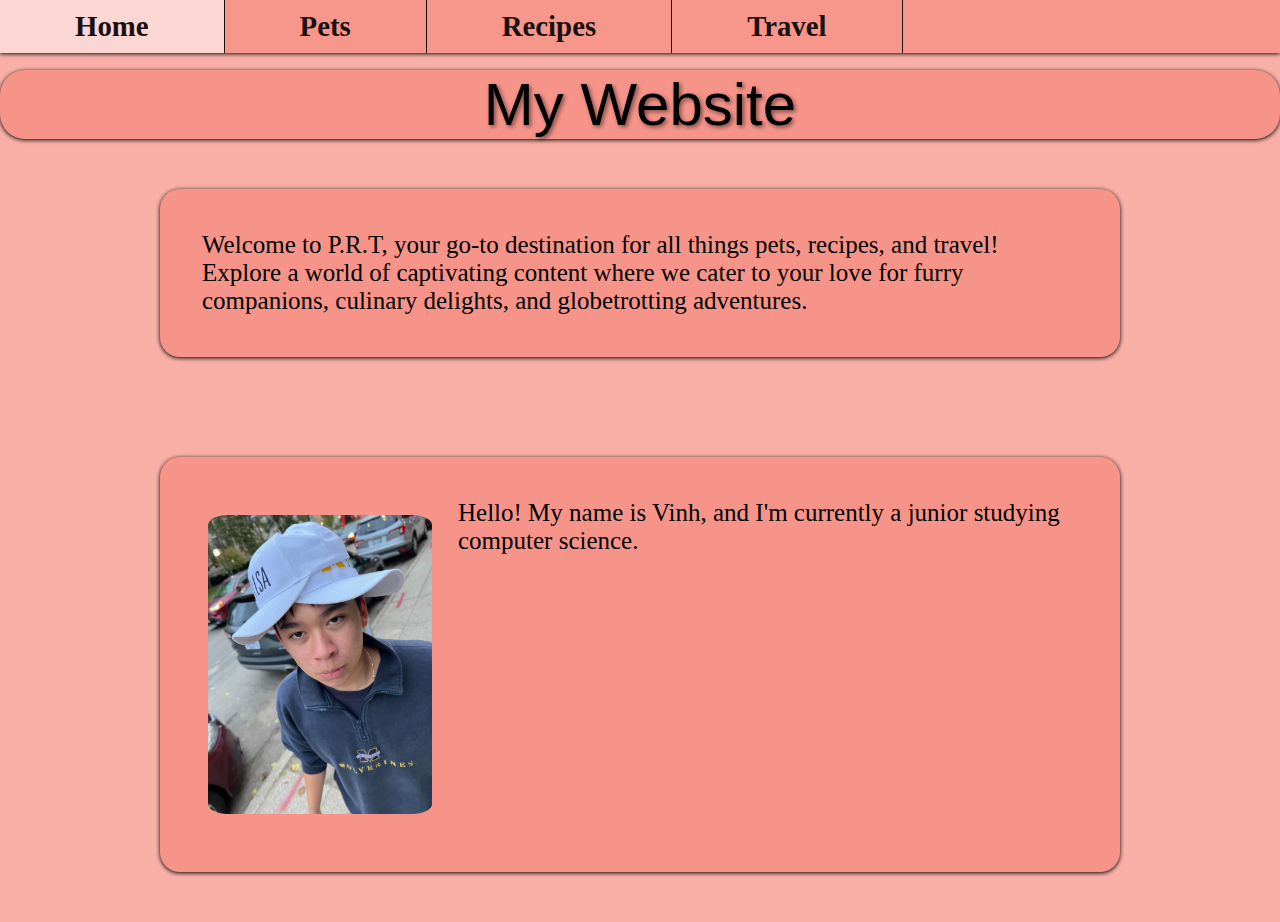
<file: index.html>
<!DOCTYPE html>
<html lang="en">
<head>
    <meta charset="UTF-8">
    <meta name="viewport" content="width=device-width, initial-scale=1.0">
    <title>Pets</title>
    <link rel="stylesheet" type="text/css" href="css/html5reset.css">
    <link rel="stylesheet" type="text/css" href="css/style.css">
</head>
<body >
    <a href = "#yuh" class="skip">Skip to Main Content</a>
        <nav>
            <ul>
                <li class="active"><a href="index.html">Home</a></li>
                <li><a href="pets.html">Pets</a></li>
                <li><a href="recipes.html">Recipes</a></li>
                <li><a href="travel.html">Travel</a></li>
            </ul>
        </nav>

        

    <main id="yuh">
        <header>
          <h1 id="java">My Website</h1>  
        </header>
        <div class="container">
    
        <div class="card-home">
            <p>Welcome to P.R.T, your go-to destination for all things pets, recipes, and travel! Explore a world of captivating content where we cater to your love for furry companions, culinary delights, and globetrotting adventures. </p>
        </div>            
        <div class="card-home">
            <img src="images/me.jpeg" alt="">
            
            <p>Hello! My name is Vinh, and I'm currently a junior studying computer science.</p>
        </div>
        </div>
        <div></div>
        <div></div>
        <div></div>
    </main>
    
</body>
<script src="./js/script.js"></script>
</html>
</file>
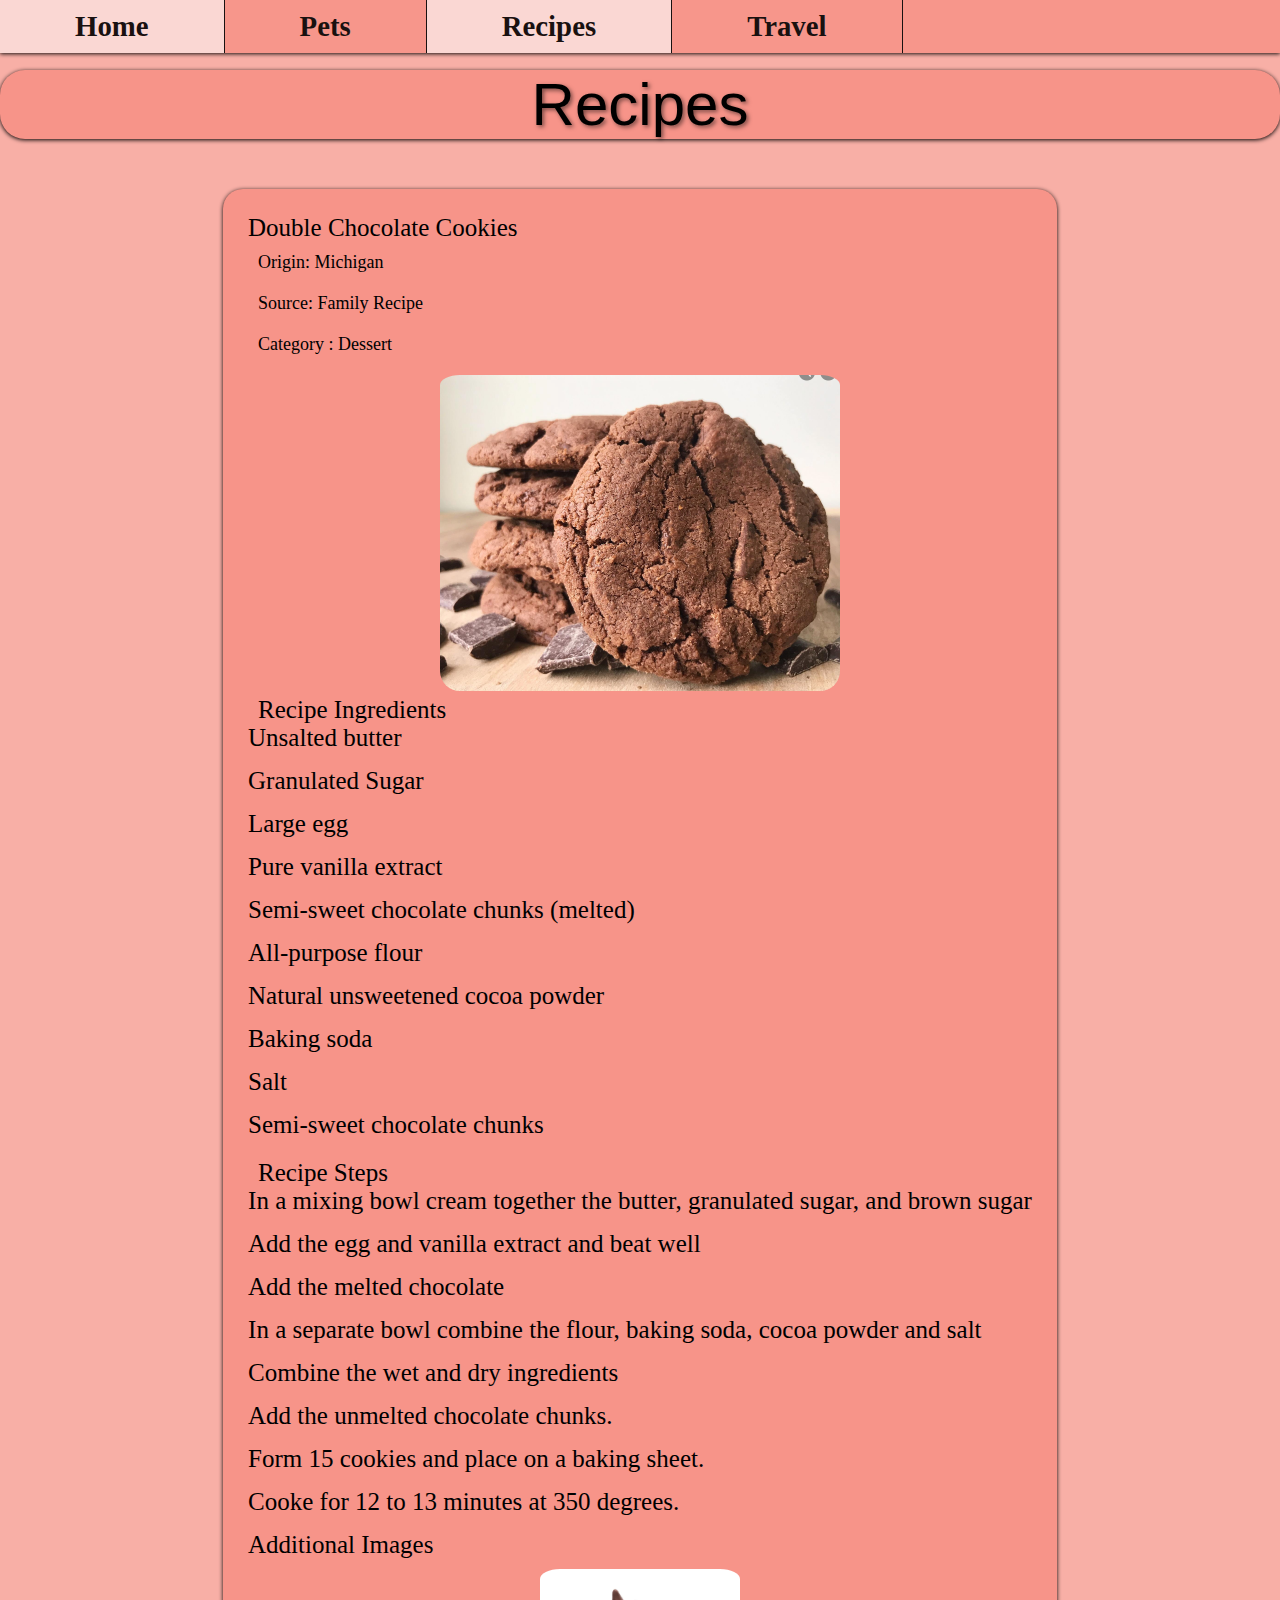
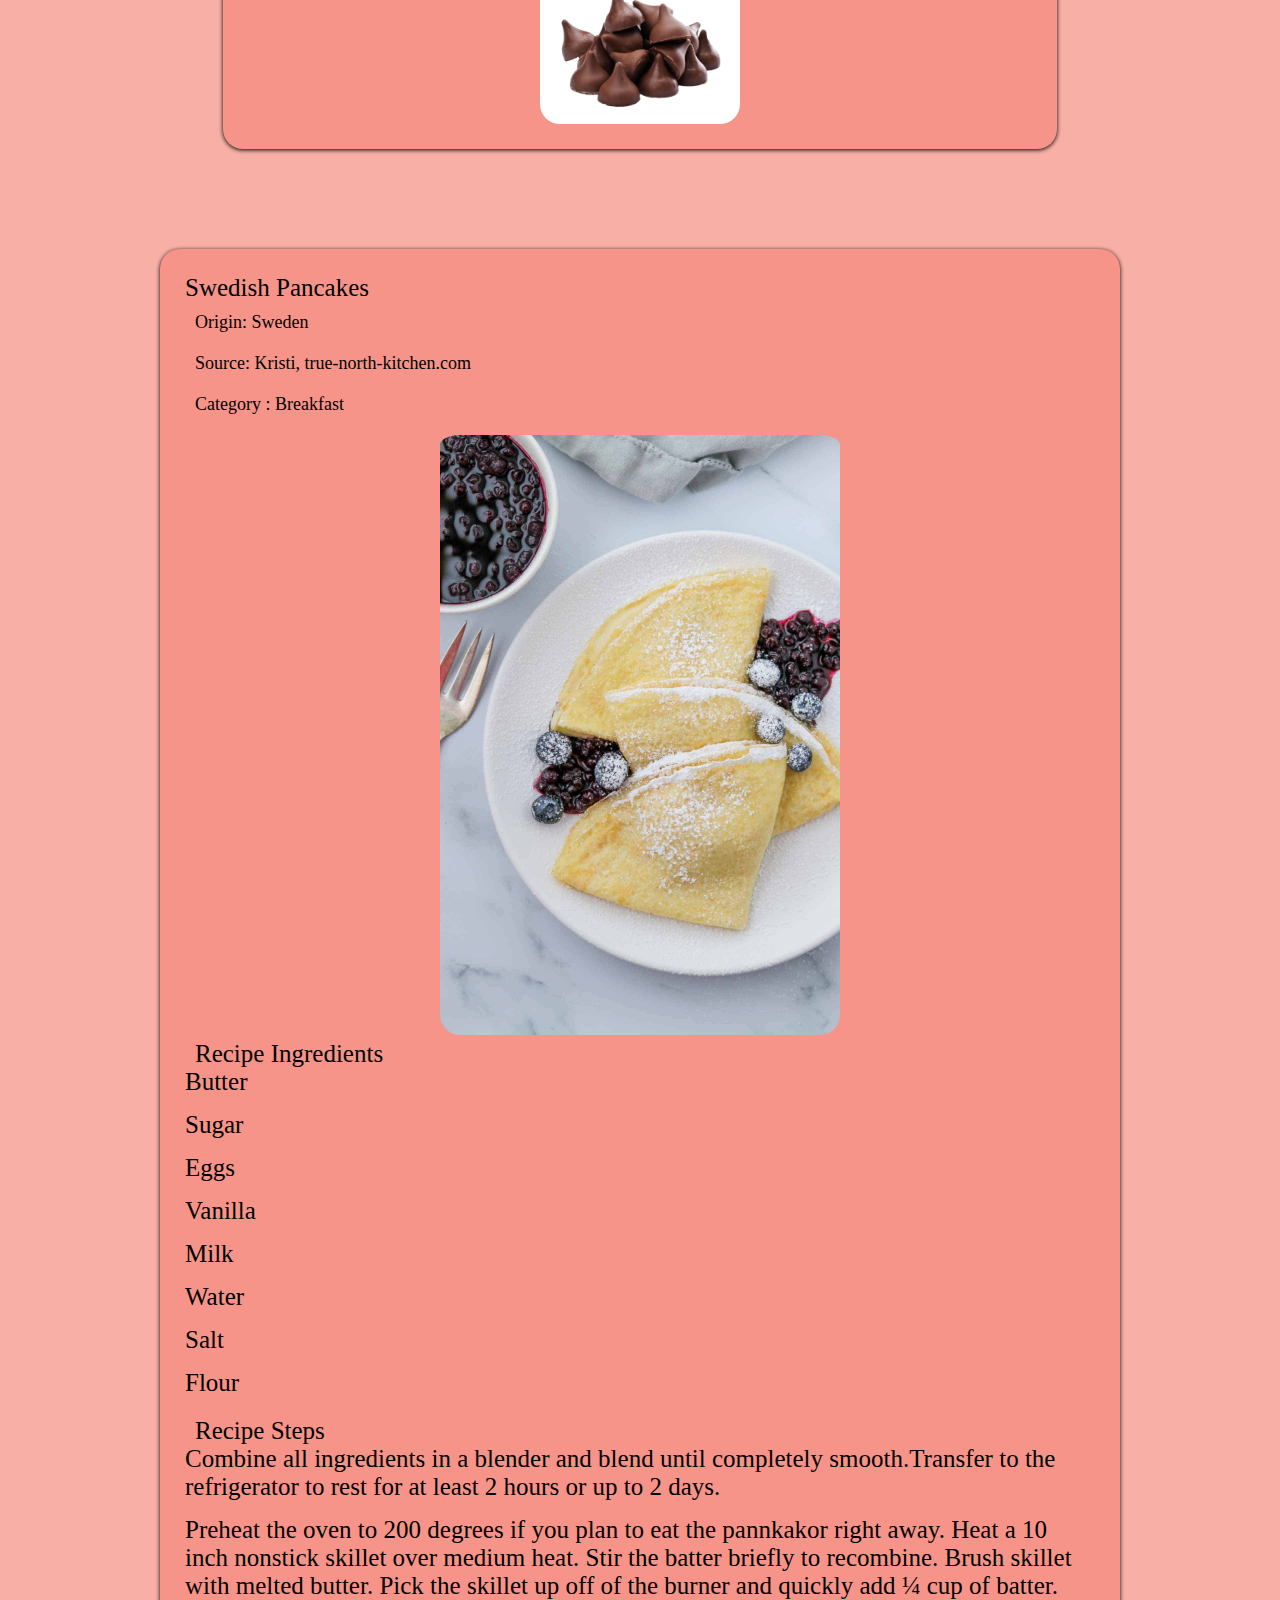
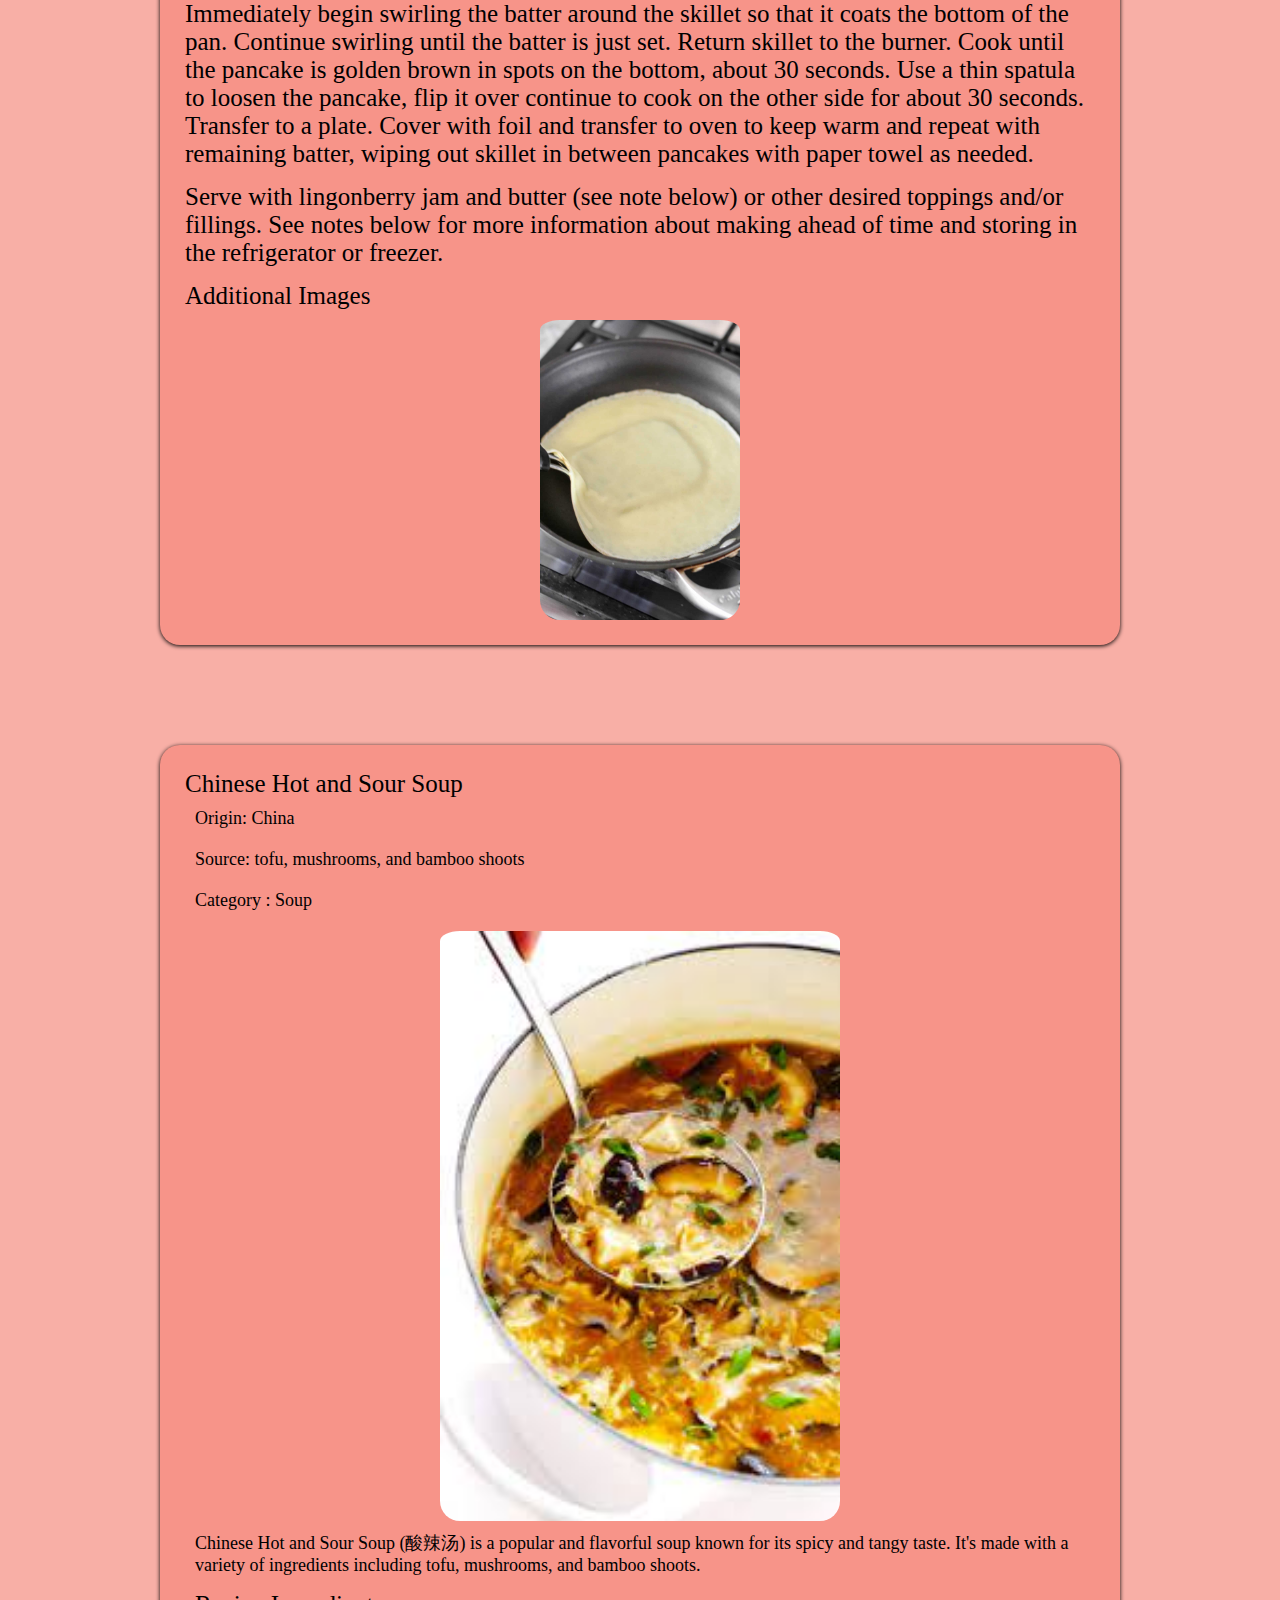
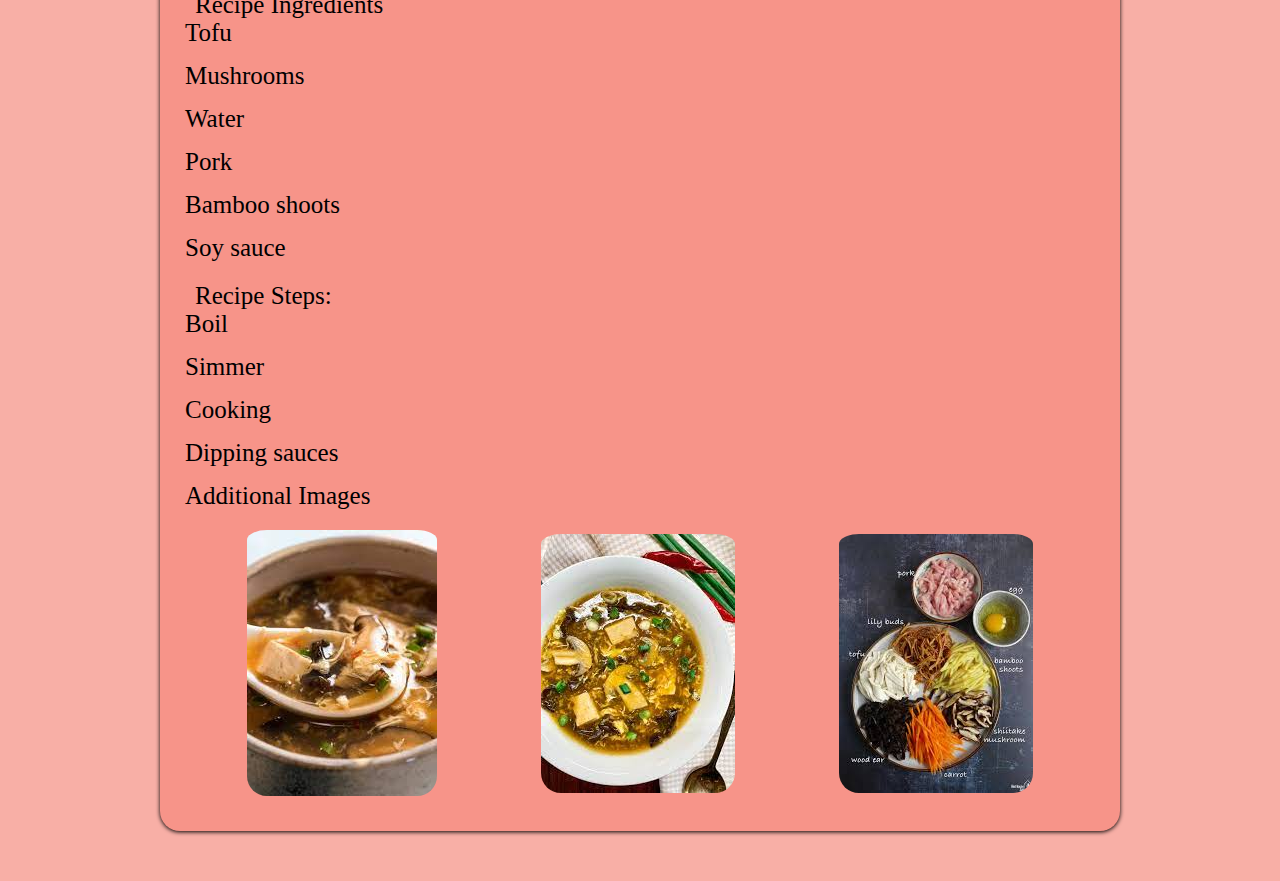
<file: recipes.html>
<!DOCTYPE html>
<html lang="en">
<head>
    <meta charset="UTF-8">
    <meta name="viewport" content="width=device-width, initial-scale=1.0">
    <link rel="stylesheet" type="text/css" href="css/html5reset.css">
    <link rel="stylesheet" type="text/css" href="css/style.css">
    <title>Document</title>
</head>
<body>
    <a href = "#ross" class="skip">Skip to Main Content</a>
        <nav>
            <ul>
                <li><a href="index.html">Home</a></li>
                <li><a href="pets.html">Pets</a></li>
                <li class="active"><a href="recipes.html">Recipes</a></li>
                <li><a href="travel.html">Travel</a></li>
            </ul>
        </nav>
    <main id="ross">
        <header>
            <h1>Recipes</h1>
        </header>
            <div class="container">
            <div class="card">
                <h2>Double Chocolate Cookies</h2>
                <p>Origin: Michigan</p>
                <p>Source: Family Recipe</p>
                <p>Category : Dessert</p>
                <img src="images/double_chocolate_cookies.png" width = "400" alt="chocolate cookie double chocolate style">
                <h3>Recipe Ingredients</h3>
                <ul>
                    <li>Unsalted butter</li>
                    <li>Granulated Sugar</li>
                    <li>Large egg</li>
                    <li>Pure vanilla extract</li>
                    <li>Semi-sweet chocolate chunks (melted)</li>
                    <li>All-purpose flour</li>
                    <li>Natural unsweetened cocoa powder</li>
                    <li>Baking soda</li>
                    <li>Salt</li>
                    <li>Semi-sweet chocolate chunks</li>


                </ul>
                <h3>Recipe Steps</h3>
                <ul>
                    <li>In a mixing bowl cream together the butter, granulated sugar, and brown sugar</li>
                    <li>Add the egg and vanilla extract and beat well</li>
                    <li>Add the melted chocolate</li>
                    <li>In a separate bowl combine the flour, baking soda, cocoa powder and salt</li>
                    <li>Combine the wet and dry ingredients</li>
                    <li>Add the unmelted chocolate chunks.</li>
                    <li>Form 15 cookies and place on a baking sheet.</li>
                    <li>Cooke for 12 to 13 minutes at 350 degrees.</li> 
                </ul>
              
                <h4>Additional Images</h4>
                <img src="images/double_chocolate_chips.png" width ="200" alt = "chocolate chips">
            </div>
            <div class="card">
                <h2>Swedish Pancakes</h2>
                <p>Origin: Sweden</p>
                <p>Source: Kristi, true-north-kitchen.com</p>
                <p>Category : Breakfast</p>
                <img src="images/swedish-pancakes-platted.jpeg" width = "400" alt="swedish pancakes on a plate with powdered sugar">
                <h3>Recipe Ingredients</h3>
                <ul>
                    <li>Butter</li>
                    <li>Sugar</li>
                    <li>Eggs</li>
                    <li>Vanilla</li>
                    <li>Milk</li>
                    <li>Water</li>
                    <li>Salt</li>
                    <li>Flour</li>
                </ul>
                <h3>Recipe Steps</h3>
                <ul>
                    <li>Combine all ingredients in a blender and blend until completely smooth.Transfer to the refrigerator to rest for at least 2 hours or up to 2 days.</li>
                    <li>Preheat the oven to 200 degrees if you plan to eat the pannkakor right away.  Heat a 10 inch nonstick skillet over medium heat.  Stir the batter briefly to recombine. Brush skillet with melted butter.  Pick the skillet up off of the burner and quickly add ¼ cup of batter. Immediately begin swirling the batter around the skillet so that it coats the bottom of the pan.  Continue swirling until the batter is just set.  Return skillet to the burner. Cook until the pancake is golden brown in spots on the bottom, about 30 seconds. Use a thin spatula to loosen the pancake, flip it over continue to cook on the other side for about 30 seconds.  Transfer to a plate. Cover with foil and transfer to oven to keep warm and repeat with remaining batter, wiping out skillet in between pancakes with paper towel as needed.</li>
                    <li>Serve with lingonberry jam and butter (see note below) or other desired toppings and/or fillings. See notes below for more information about making ahead of time and storing in the refrigerator or freezer.</li>
                </ul>
                <h4>Additional Images</h4>
                <img src="images/swedish-pancakes-pan.jpeg" width ="200" alt = "Swedish pancakes in a black pan on a gas stove">
            </div>
            <div class="card">
                <h2>Chinese Hot and Sour Soup</h2>
                <p>Origin: China</p>
                <p>Source: tofu, mushrooms, and bamboo shoots</p>
                <p>Category : Soup</p>
                <img src="images/ChineseHotandSourSoup1.jpg" width = "400" alt="Close up image of soup">
                <p>Chinese Hot and Sour Soup (酸辣汤) is a popular and flavorful soup known for its spicy and tangy taste. It's made with a variety of ingredients including tofu, mushrooms, and bamboo shoots.</p>
                <h3>Recipe Ingredients</h3>
                <ul>
                    <li>Tofu</li>
                    <li>Mushrooms</li>
                    <li>Water</li>
                    <li>Pork</li>
                    <li>Bamboo shoots</li>
                    <li>Soy sauce</li>
                </ul>
                <h3>Recipe Steps:</h3>
                <ul>
                    <li>Boil</li>
                    <li>Simmer</li>
                    <li>Cooking</li>
                    <li>Dipping sauces</li>
                </ul>
                <h4>Additional Images</h4>
                <div class="grid-cont" tabindex="0">
                    <img src="images/ChineseHotandSourSoup2.jpg"  alt = "spoon filled with soup above bowl of soup">
                    <img src="images/ChineseHotandSourSoup3.jpg"  alt = "birdeye view of chinese soup">
                    <img src="images/ChineseHotandSourSoup4.jpg"  alt = "A plate with chinese soup ingridients along with a bowl of ground pork and egg">
                </div>
        </div>
    </div>
    </main>
</body>
</html>
</file>
<file: css/style.css>
body{
    background-color:  #F8AFA6; 
}
header h1{
    display: flex;
    justify-content: center;
    align-items: center;
    font-family: 'Gill Sans', 'Gill Sans MT', Calibri, 'Trebuchet MS', sans-serif;
    text-shadow: 2px 2px 4px rgba(0, 0, 0, 0.5); 
    color: black;
    background-color: #F79489;
    border-radius: 25px;
    box-shadow: 0px 1px 4px black; 
}
main {
    padding-bottom: 50px;
}
.skip {
    position: absolute;
    left: -1000px;
}
.skip:focus {
    left: 10px;
}
nav {
    position: fixed;
    justify-content: space-around;
    justify-items: center;
    align-content: center;
    align-items: center;
    width: 100%;
    bottom: 0;
    background-color: #F8AFA6;
    z-index: 1;
    left: 0;
    right: 0;
    border-top: 1px solid #FADCD9;
}
nav ul {
    display: grid;
    grid-template-columns: repeat(4,1fr);
    justify-content: center;
    justify-items: center;
    align-content: center;
    align-items: center;
    list-style-type: none;
    padding: 2px;
}
nav ul li a{
    text-decoration: none;
    color: black;
}
nav ul li {
    font-size: larger;
    padding-right: 10px;
    padding-left: 10px;
    background-color: #F79489;
    border-radius: 25px;
    padding-top: 5px;
    padding-bottom: 5px;
    box-shadow: 0px 1px 4px black; 
}
nav ul li.active {
    background-color: #FADCD9;
}
nav ul li:hover {
    background-color: #FADCD9;
    transition: background-color .5s;
}

.card-home {
    color: black;
    background-color: #F79489;
    border-radius: 20px;
    padding-top: 5px;
    padding-bottom: 5px;
    margin-bottom: 50px;
    margin-top: 50px;
    box-shadow: 0px 1px 4px black; 
}

.card-home p {
    display: flex;
    font-size: large;
    padding: 10px;
}

.card-home img {
    margin: auto;
    display: flex;
    max-width: 95%;
    max-height: 95%;
    border-radius: 20px;
    padding-top: 10px;
}

.card{
    color: black;
    background-color: #F79489;
    border-radius: 20px;
    padding-top: 5px;
    padding-bottom: 5px;
    margin-bottom: 50px;
    margin-top: 50px;
    box-shadow: 0px 1px 4px black; 
}
.card h2{
    margin-left:px;
}
.card h3 {
    margin-left: 10px;
    padding-top: 5px;
}
.card p{
    display: flex;
    font-size: large;
    padding: 10px;
}

.card img {
    margin: auto;
    display: flex;
    max-width: 95%;
    max-height: 95%;
    border-radius: 20px;
    padding-top: 10px;
}
.card video {
    margin: auto;
    display: flex;
    max-width: 95%;
    max-height: 95%;
    border-radius: 20px;  
}
.card li {
    padding-bottom: 15px;
}
.grid-cont {
    display: grid;
    grid-template-columns: repeat(2,2fr);
    justify-content: center;
    align-content: center;
}
@media (prefers-reduced-motion: reduce) {
    img {
      animation: none;
    }
    nav ul li:hover {
        transition: none;
    }
  }

@media (min-width: 600px) {
    
}

@media (min-width: 900px) {
    /* change nav bar to be on top and make icons larger*/
    main {
        padding-bottom: 0;
        padding-top: 70px;
    }
    nav {
        top: 0;
        bottom: auto;
        background-color: #F79489;
        opacity: .9;
        box-shadow: 0px 1px 4px black; 
        z-index: 1;
        border-top: none;
    }

    nav ul li {
        float: left;
        font-size: x-large;
        padding-right: 75px;
        padding-left: 75px;
        border-radius: 0;
        border-right: 1px solid black;
        padding-top: 10px;
        padding-bottom: 10px;
        box-shadow: none; 
    }

    nav ul li a{
        text-decoration: none;
        color: black;
        font-weight: bold;
        font-size: larger;
    }

    nav ul {
        display: inline;
        overflow: hidden;
        list-style-type: none;
        padding: 2px;
    }

    /* card adjustment making the cards smaller maybe make gallery scrollable*/
    .card-home{
        color: black;
        background-color: #F79489;
        border-radius: 20px;
        padding-top: 5px;
        padding-bottom: 5px;
        margin-bottom: 50px;
        margin-top: 50px;
        box-shadow: 0px 1px 4px black; 
        display: flex;
        padding: 2em;
        max-width: 75%;
        justify-content: center;
    }

    .card-home img {
        margin: 1em;
        max-width: 25%;
        max-height: 50%;
        border-radius: 20px;
        padding-top: 10px;
        padding-bottom: 10px;
    }

    .container {
        display: flex;
        flex-direction: column;
        align-items: center;
    }

    .card-home p {
        font-size: 25px;
    }

    header h1{
        font-size: 60px;
    }
    .skip {
        position: absolute;
        left: -1000px;
    }
    .skip:focus {
        left: 10px;
        top: 100px;
    }

    .card {
        padding: 1em;
        max-width: 75%;
        justify-content: center;   
        font-size: 25px;
     }

     .card img{
        max-width: 75%;
        max-height: 75%;
     }
     
     .grid-cont {
        display: flex;
        overflow: auto;
        white-space: nowrap;
        padding: 10px;
     }

  
    
     .gallery-box {
        display: flex;
        padding: 15px;
        
     }
     .gallery-box img {
        grid-column: 0 / 1;
     }
     .gallery-box p {
        grid-column: 1 / 2;
     }
}
</file>
